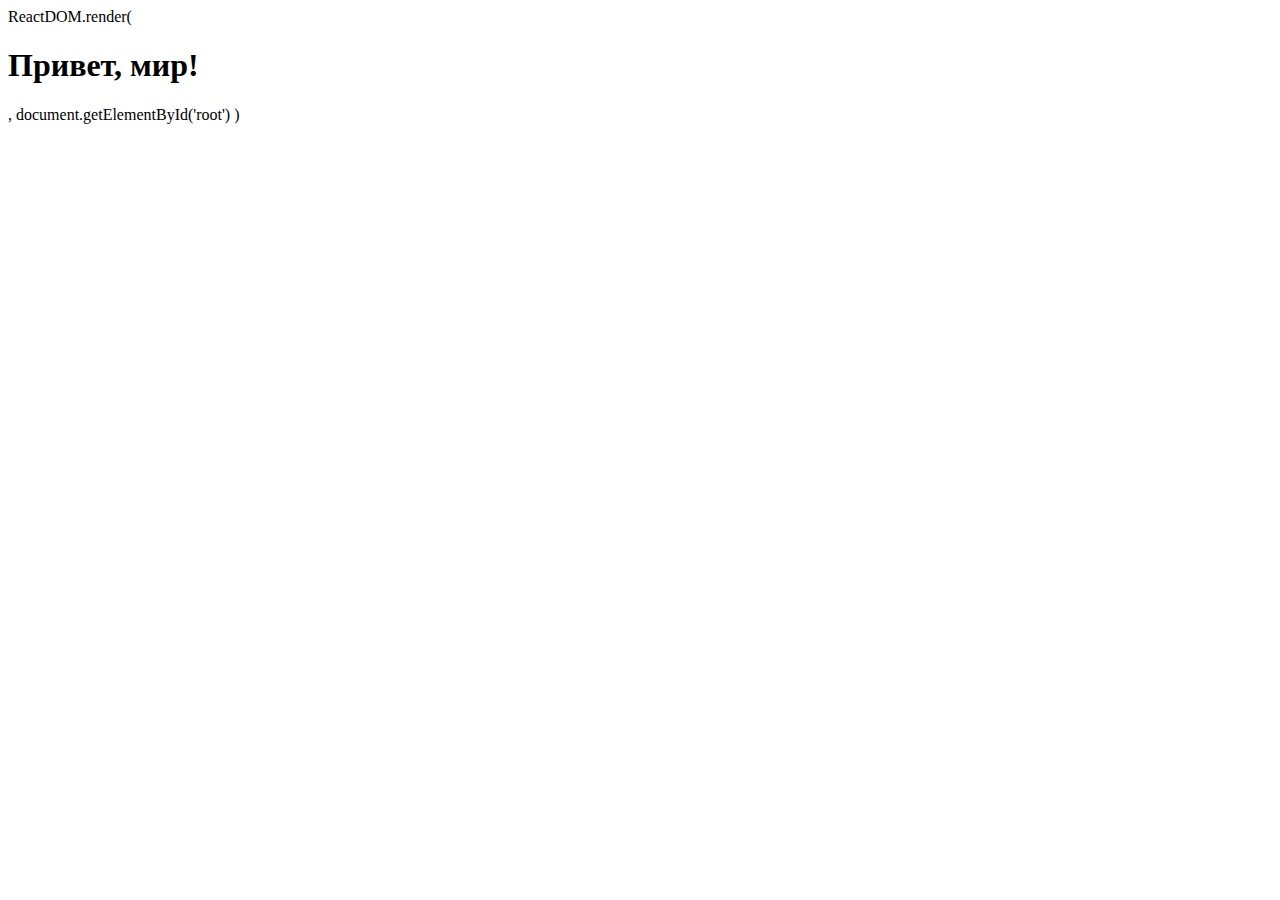
<file: morning.html>
<!DOCTYPE html>
<html>
  <head>
    <meta charset="UTF-8"/>
    <title>Name</title>
   
  </head>
  <body>
      ReactDOM.render(
        <h1>Привет, мир!</h1>,
        document.getElementById('root')
      )
  </body>
</html>
</file>
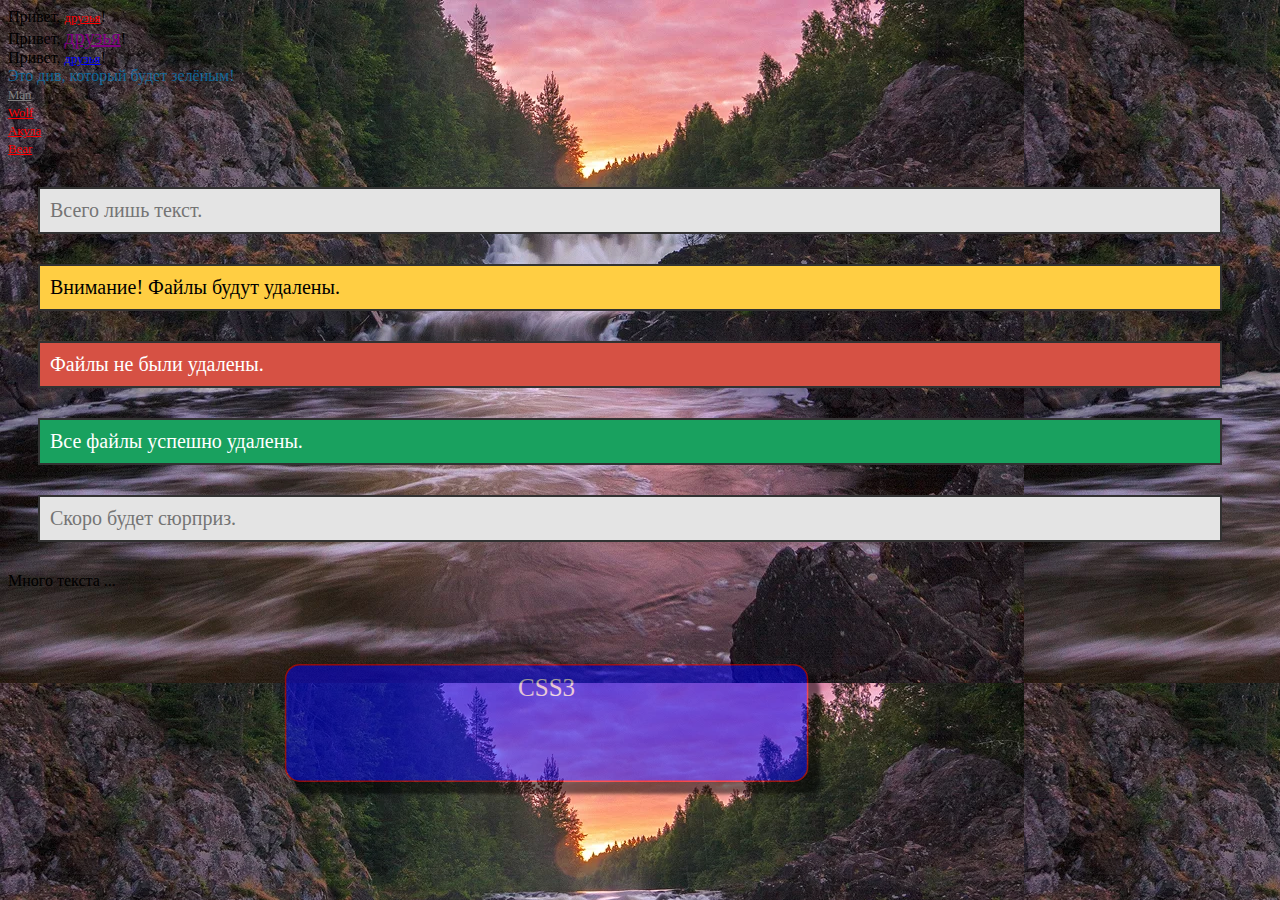
<file: test.html>
<!DOCTYPE html>
<html>
  <head>
    <meta charset="UTF-8"/>
    <title>Name</title>
   <link rel="stylesheet" href="style.css" type="text/css">
  </head>
  <body>
    Привет, <a href="www.google.com">друзья</a>!<br/>
    Привет, <a id="a22" href="www.google.com">друзья</a>!<br/>
    Привет, <a id="a12" href="www.google.com">друзья</a>!

    <div>Это див, который будет зелёным!</div>

    <div>
      <a href="#" class="human">Man</a><br/>
      <a href="#" class="animal">Wolf</a><br/>
      <a href="#" class="animal">Акула</a><br/>
      <a href="#" class="animal">Bear</a>
    </div>

    <div class="message">Всего лишь текст.</div>
    <div class="message warning">Внимание! Файлы будут удалены.</div>
    <div class="message fail">Файлы не были удалены.</div>
    <div class="message success">Все файлы успешно удалены.</div>
    <div class="message info">Скоро будет сюрприз.</div>
    Много текста ...
    <div id="test">CSS3</div>

  </body>
</html>
</file>
<file: style.css>
a {
    color:red;
    font-size: 80%;
}

div {
    color: rgba(0, 130, 200, 0.7);
}

#a12 {
    color: blue;
}

#a22    {
    font-size: 20px;
    color:purple;
}

.human  {
    color: grey;
}

.animal {
    color: red;
}

.message {
    color: #747474;
    font-size: 20px;
    background-color: #E4E4E4;
    border: 2px solid #323232;
    margin: 30px;
    margin-right: 50px;
    padding: 10px;
}

.success {
    background-color: #19A15F;
    color: #ffffff;
}

.fail {
    background-color: #D65144;
    color: #ffffff;
}

.info {
    background-color: #4B8BF5F;
    color: #blue;
}

.warning {
    background-color: #FFCE43;
    color: #000000;
}

.message:hover {
    border: 10px solid #323232;
}

#a22:hover {
    border: 2px solid #323232;
}

div:hover {
    border: 1px solid #323232;
}

body {
    background-image: url(images/1.jpg);
}

#test {
    transform: scale(0.5);
    transition: 5s;

    background-color: blue;
    color: white;
    padding: 15px;
    margin: 15px;
    border: 3px solid red;
    border-radius: 30px;
    opacity: 0.5;
    box-shadow: 23px 23px 7px black;
    width: 80%;
    height: 200px;
    display: block;
    text-align: center;
    font-weight: 400;
    font-size: 50px;
}



#test:hover {
    opacity: 0.5;
    transform: rotate(45deg) scale(0.25);
    background: #19A15F;
}
</file>
